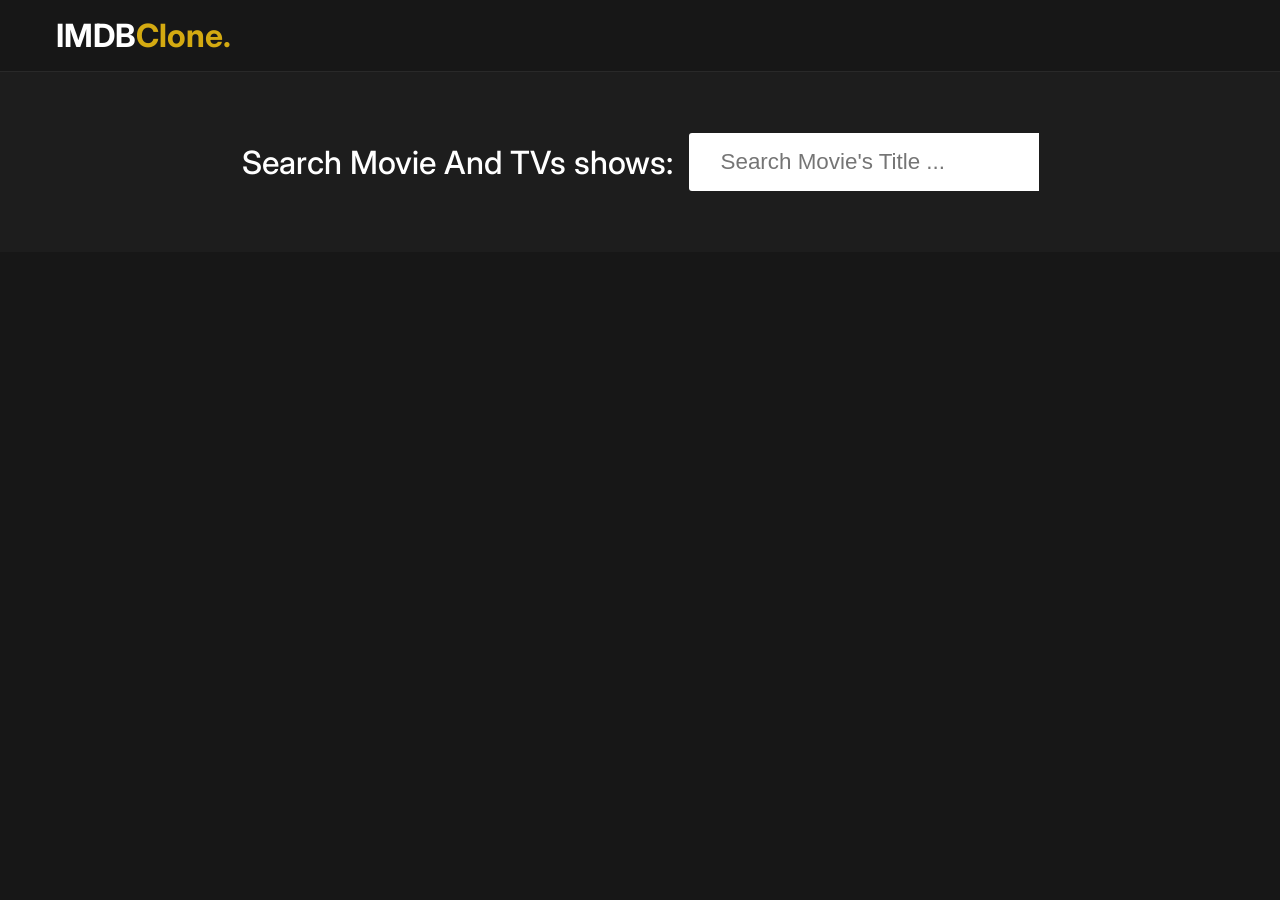
<file: index.html>
<!DOCTYPE html>
<html lang="en">
  <head>
    <meta charset="UTF-8" />
    <meta http-equiv="X-UA-Compatible" content="IE=edge" />
    <meta name="viewport" content="width=device-width, initial-scale=1.0" />
    <title>Mini IMDB-clone</title>
    <!-- font awesome icons cdn -->
    <link
      rel="stylesheet"
      href="https://cdnjs.cloudflare.com/ajax/libs/font-awesome/6.0.0-beta3/css/all.min.css"
      integrity="sha512-Fo3rlrZj/k7ujTnHg4CGR2D7kSs0v4LLanw2qksYuRlEzO+tcaEPQogQ0KaoGN26/zrn20ImR1DfuLWnOo7aBA=="
      crossorigin="anonymous"
      referrerpolicy="no-referrer"
    />
    <!-- Link For CSS -->
    <link rel="stylesheet" href="style.css" />
  </head>
  <body>
    <div class="wrapper">
      <!-- logo -->
      <div class="logo">
        <div class="container">
          <p>IMDB<span>Clone.</span></p>
        </div>
      </div>
      <!-- end of logo -->
      <!-- search container -->
      <div class="search-container">
        <div class="search-element">
          <h3>Search Movie And TVs shows:</h3>
          <input
            type="text"
            class="form-control"
            placeholder="Search Movie's Title ..."
            id="movie-search-box"
            onkeyup="findMovies()"
            onclick="findMovies()"
          />

          <div class="search-list" id="search-list">
            <!-- list here -->
           
          </div>
        </div>
      </div>
      <!-- end of search container -->

      <!-- result container -->
      <div class="container">
        <div class="result-container">
          <div class="result-grid" id="result-grid">
            <!-- movie information here -->
            
          </div>
        </div>
      </div>
      <!-- end of result container -->
    </div>

    <!-- JavaScript -->
    <script src="script.js"></script>
  </body>
</html>

<!-- C:\Program Files\MongoDB\Server\6.0\data\ -->
</file>
<file: style.css>
@import url("https://fonts.googleapis.com/css2?family=Inter:wght@300;400;500;600;700;800&display=swap");

:root {
  --md-dark-color: #1d1d1d;
  --dark-color: #171717;
  --light-dark-color: #292929;
  --yellow-color: #d4aa11;
}
* {
  padding: 0;
  margin: 0;
  box-sizing: border-box;
}
body {
  font-family: "Inter", sans-serif;
}
a {
  text-decoration: none;
}
img {
  width: 100%;
  display: block;
}
.wrapper {
  min-height: 100vh;
  background-color: var(--dark-color);
}
.wrapper .container {
  max-width: 1200px;
  margin: 0 auto;
  padding: 0 1rem;
}
.search-container {
  background-color: var(--md-dark-color);
  height: 180px;
  display: flex;
  align-items: center;
  justify-content: center;
}
.logo {
  padding: 1rem 0;
  border-bottom: 1px solid var(--light-dark-color);
}
.logo p {
  font-size: 2rem;
  color: #fff;
  font-weight: bold;
}
.logo p span {
  color: var(--yellow-color);
}
.search-element {
  display: flex;
  align-items: stretch;
  justify-content: center;
  flex-direction: column;
  position: relative;
}
.search-element h3 {
  align-self: center;
  margin-right: 1rem;
  font-size: 2rem;
  color: #fff;
  font-weight: 500;
  margin-bottom: 1.5rem;
}
.search-element .form-control {
  padding: 1rem 2rem;
  font-size: 1.4rem;
  border: none;
  border-top-left-radius: 3px;
  border-bottom-left-radius: 3px;
  outline: none;
  color: var(--light-dark-color);
  width: 350px;
}
.search-list {
  position: absolute;
  right: 0;
  top: 100%;
  max-height: 500px;
  overflow-y: scroll;
  z-index: 10;
}
.search-list .search-list-item {
  background-color: var(--light-dark-color);
  padding: 0.5rem;
  border-bottom: 1px solid var(--dark-color);
  width: calc(350px - 8px);
  color: #fff;
  cursor: pointer;
  transition: background-color 200ms ease;
}
.search-list .search-list-item:hover {
  background-color: #1f1f1f;
}
.search-list-item {
  display: -webkit-box;
  display: -ms-flexbox;
  display: flex;
  align-items: center;
}
.search-item-thumbnail img {
  width: 40px;
  margin-right: 1rem;
}
.search-item-info h3 {
  font-weight: 600;
  font-size: 1rem;
}
.search-item-info p {
  font-size: 0.8rem;
  margin-top: 0.5rem;
  font-weight: 600;
  opacity: 0.6;
}

/* thumbnail */
.search-list::-webkit-scrollbar {
  width: 8px;
}
.search-list::-webkit-scrollbar-track {
  box-shadow: inset 0 0 6px rgba(0, 0, 0, 0.3);
}
.search-list::-webkit-scrollbar-thumb {
  background-color: var(--yellow-color);
  outline: none;
  border-radius: 10px;
}

/* js related class */
.hide-search-list {
  display: none;
}

/* movie result */
.result-container {
  padding: 3rem 0;
}
.movie-poster img {
  max-width: 300px;
  margin: 0 auto;
  border: 4px solid #fff;
}
.movie-info {
  text-align: center;
  color: #fff;
  padding-top: 3rem;
}

/* movie info stylings */
.movie-title {
  font-size: 2rem;
  color: var(--yellow-color);
}
.movie-misc-info {
  list-style-type: none;
  display: -webkit-box;
  display: -ms-flexbox;
  display: flex;
  align-items: center;
  justify-content: center;
  padding: 1rem;
}
.movie-info .year {
  font-weight: 500;
}
.movie-info .rated {
  background-color: var(--yellow-color);
  padding: 0.4rem;
  margin: 0 0.4rem;
  border-radius: 3px;
  font-weight: 600;
}
.movie-info .released {
  font-size: 0.9rem;
  opacity: 0.9;
}
.movie-info .writer {
  padding: 0.5rem;
  margin: 1rem 0;
}
.movie-info .genre {
  background-color: var(--light-dark-color);
  display: inline-block;
  padding: 0.5rem;
  border-radius: 3px;
}
.movie-info .plot {
  max-width: 400px;
  margin: 1rem auto;
}
.movie-info .language {
  color: var(--yellow-color);
  font-style: italic;
}
.movie-info .awards {
  font-weight: 300;
  font-size: 0.9rem;
}
.movie-info .awards i {
  color: var(--yellow-color);
  margin: 1rem 0.7rem 0 0;
}

/*******For Responsiveness*******/

@media (max-width: 450px) {
  .logo p {
    font-size: 1.4rem;
  }
  .search-element .form-control {
    width: 90%;
    margin: 0 auto;
    padding: 0.5rem 1rem;
  }
  .search-element h3 {
    font-size: 1.4rem;
  }
  .search-list {
    width: 90%;
    right: 50%;
    -webkit-transform: translateX(50%);
    -ms-transform: translateX(50%);
    transform: translateX(50%);
  }
  .search-list .search-list-item {
    width: 100%;
  }
  .movie-misc-info {
    -webkit-box-orient: vertical;
    -webkit-box-direction: normal;
    -ms-flex-direction: column;
    flex-direction: column;
  }
  .movie-misc-info li:nth-child(2) {
    margin: 0.8rem 0;
  }
}

@media (min-width: 800px) {
  .search-element {
    -webkit-box-orient: horizontal;
    -webkit-box-direction: normal;
    -ms-flex-direction: row;
    flex-direction: row;
  }
  .search-element h3 {
    margin-bottom: 0;
  }
  .result-grid {
    display: grid;
    grid-template-columns: repeat(2, 1fr);
  }
  .movie-info {
    text-align: left;
    padding-top: 0;
  }
  .movie-info .movie-misc-info {
    justify-content: flex-start;
    padding-left: 0;
  }
  .movie-info .plot {
    margin-left: 0;
  }
  .movie-info .writer {
    padding-left: 0;
    margin-left: 0;
  }
}
</file>
<file: imdb.css>
@import url("https://fonts.googleapis.com/css2?family=Inter:wght@300;400;500;600;700;800&display=swap");

:root {
  --md-dark-color: #1d1d1d;
  --dark-color: #171717;
  --light-dark-color: #292929;
  --yellow-color: #d4aa11;
}
* {
  padding: 0;
  margin: 0;
  box-sizing: border-box;
}
body {
  font-family: "Inter", sans-serif;
}
a {
  text-decoration: none;
}
img {
  width: 100%;
  display: block;
}
.wrapper {
  min-height: 100vh;
  background-color: var(--dark-color);
}
.wrapper .container {
  max-width: 1200px;
  margin: 0 auto;
  padding: 0 1rem;
}
.search-container {
  background-color: var(--md-dark-color);
  height: 180px;
  display: flex;
  align-items: center;
  justify-content: center;
}
.logo {
  padding: 1rem 0;
  border-bottom: 1px solid var(--light-dark-color);
}
.logo p {
  font-size: 2rem;
  color: #fff;
  font-weight: bold;
}
.logo p span {
  color: var(--yellow-color);
}
.search-element {
  display: flex;
  align-items: stretch;
  justify-content: center;
  flex-direction: column;
  position: relative;
}
.search-element h3 {
  align-self: center;
  margin-right: 1rem;
  font-size: 2rem;
  color: #fff;
  font-weight: 500;
  margin-bottom: 1.5rem;
}
.search-element .form-control {
  padding: 1rem 2rem;
  font-size: 1.4rem;
  border: none;
  border-top-left-radius: 3px;
  border-bottom-left-radius: 3px;
  outline: none;
  color: var(--light-dark-color);
  width: 350px;
}
.search-list {
  position: absolute;
  right: 0;
  top: 100%;
  max-height: 500px;
  overflow-y: scroll;
  z-index: 10;
}
.search-list .search-list-item {
  background-color: var(--light-dark-color);
  padding: 0.5rem;
  border-bottom: 1px solid var(--dark-color);
  width: calc(350px - 8px);
  color: #fff;
  cursor: pointer;
  transition: background-color 200ms ease;
}
.search-list .search-list-item:hover {
  background-color: #1f1f1f;
}
.search-list-item {
  display: -webkit-box;
  display: -ms-flexbox;
  display: flex;
  align-items: center;
}
.search-item-thumbnail img {
  width: 40px;
  margin-right: 1rem;
}
.search-item-info h3 {
  font-weight: 600;
  font-size: 1rem;
}
.search-item-info p {
  font-size: 0.8rem;
  margin-top: 0.5rem;
  font-weight: 600;
  opacity: 0.6;
}

/* thumbnail */
.search-list::-webkit-scrollbar {
  width: 8px;
}
.search-list::-webkit-scrollbar-track {
  box-shadow: inset 0 0 6px rgba(0, 0, 0, 0.3);
}
.search-list::-webkit-scrollbar-thumb {
  background-color: var(--yellow-color);
  outline: none;
  border-radius: 10px;
}

/* js related class */
.hide-search-list {
  display: none;
}

/* movie result */
.result-container {
  padding: 3rem 0;
}
.movie-poster img {
  max-width: 300px;
  margin: 0 auto;
  border: 4px solid #fff;
}
.movie-info {
  text-align: center;
  color: #fff;
  padding-top: 3rem;
}

/* movie info stylings */
.movie-title {
  font-size: 2rem;
  color: var(--yellow-color);
}
.movie-misc-info {
  list-style-type: none;
  display: -webkit-box;
  display: -ms-flexbox;
  display: flex;
  align-items: center;
  justify-content: center;
  padding: 1rem;
}
.movie-info .year {
  font-weight: 500;
}
.movie-info .rated {
  background-color: var(--yellow-color);
  padding: 0.4rem;
  margin: 0 0.4rem;
  border-radius: 3px;
  font-weight: 600;
}
.movie-info .released {
  font-size: 0.9rem;
  opacity: 0.9;
}
.movie-info .writer {
  padding: 0.5rem;
  margin: 1rem 0;
}
.movie-info .genre {
  background-color: var(--light-dark-color);
  display: inline-block;
  padding: 0.5rem;
  border-radius: 3px;
}
.movie-info .plot {
  max-width: 400px;
  margin: 1rem auto;
}
.movie-info .language {
  color: var(--yellow-color);
  font-style: italic;
}
.movie-info .awards {
  font-weight: 300;
  font-size: 0.9rem;
}
.movie-info .awards i {
  color: var(--yellow-color);
  margin: 1rem 0.7rem 0 0;
}

/*******For Responsiveness*******/

@media (max-width: 450px) {
  .logo p {
    font-size: 1.4rem;
  }
  .search-element .form-control {
    width: 90%;
    margin: 0 auto;
    padding: 0.5rem 1rem;
  }
  .search-element h3 {
    font-size: 1.4rem;
  }
  .search-list {
    width: 90%;
    right: 50%;
    -webkit-transform: translateX(50%);
    -ms-transform: translateX(50%);
    transform: translateX(50%);
  }
  .search-list .search-list-item {
    width: 100%;
  }
  .movie-misc-info {
    -webkit-box-orient: vertical;
    -webkit-box-direction: normal;
    -ms-flex-direction: column;
    flex-direction: column;
  }
  .movie-misc-info li:nth-child(2) {
    margin: 0.8rem 0;
  }
}

@media (min-width: 800px) {
  .search-element {
    -webkit-box-orient: horizontal;
    -webkit-box-direction: normal;
    -ms-flex-direction: row;
    flex-direction: row;
  }
  .search-element h3 {
    margin-bottom: 0;
  }
  .result-grid {
    display: grid;
    grid-template-columns: repeat(2, 1fr);
  }
  .movie-info {
    text-align: left;
    padding-top: 0;
  }
  .movie-info .movie-misc-info {
    justify-content: flex-start;
    padding-left: 0;
  }
  .movie-info .plot {
    margin-left: 0;
  }
  .movie-info .writer {
    padding-left: 0;
    margin-left: 0;
  }
}
</file>
